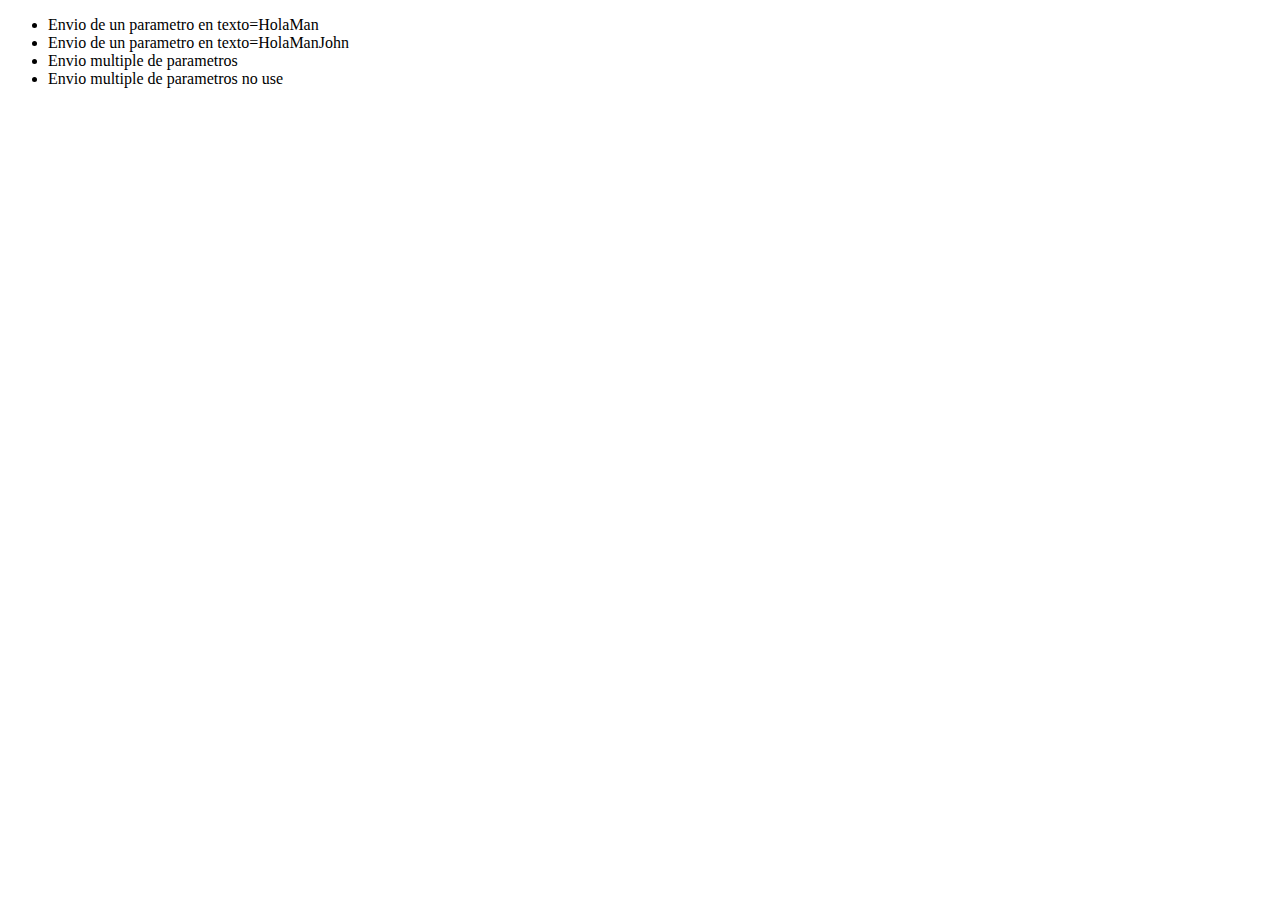
<file: src/main/resources/templates/params/index.html>
<!DOCTYPE html>
<html xmlns:th="http://www.thymeleaf.org" lang="en">
<head>
    <meta charset="UTF-8"/>
    <title th:text="'Enviar parametros con Request'"></title>
</head>
<body>

<ul>
    <li><a th:href="@{/params/string(texto='enviadato')}">Envio de un parametro en texto=HolaMan</a></li>
    <li><a th:href="@{/params/string(texto='Que tal John')}">Envio de un parametro en texto=HolaManJohn</a></li>
    <li><a th:href="@{/params/multi-params(saludo='Que tal Juan',numero=10)}">Envio multiple de parametros</a></li>
    <li><a th:href="@{/params/multi-request(saludo='Que tal Juan',numero=10)}">Envio multiple de parametros no use</a></li>
</ul>

</body>
</html>
</file>
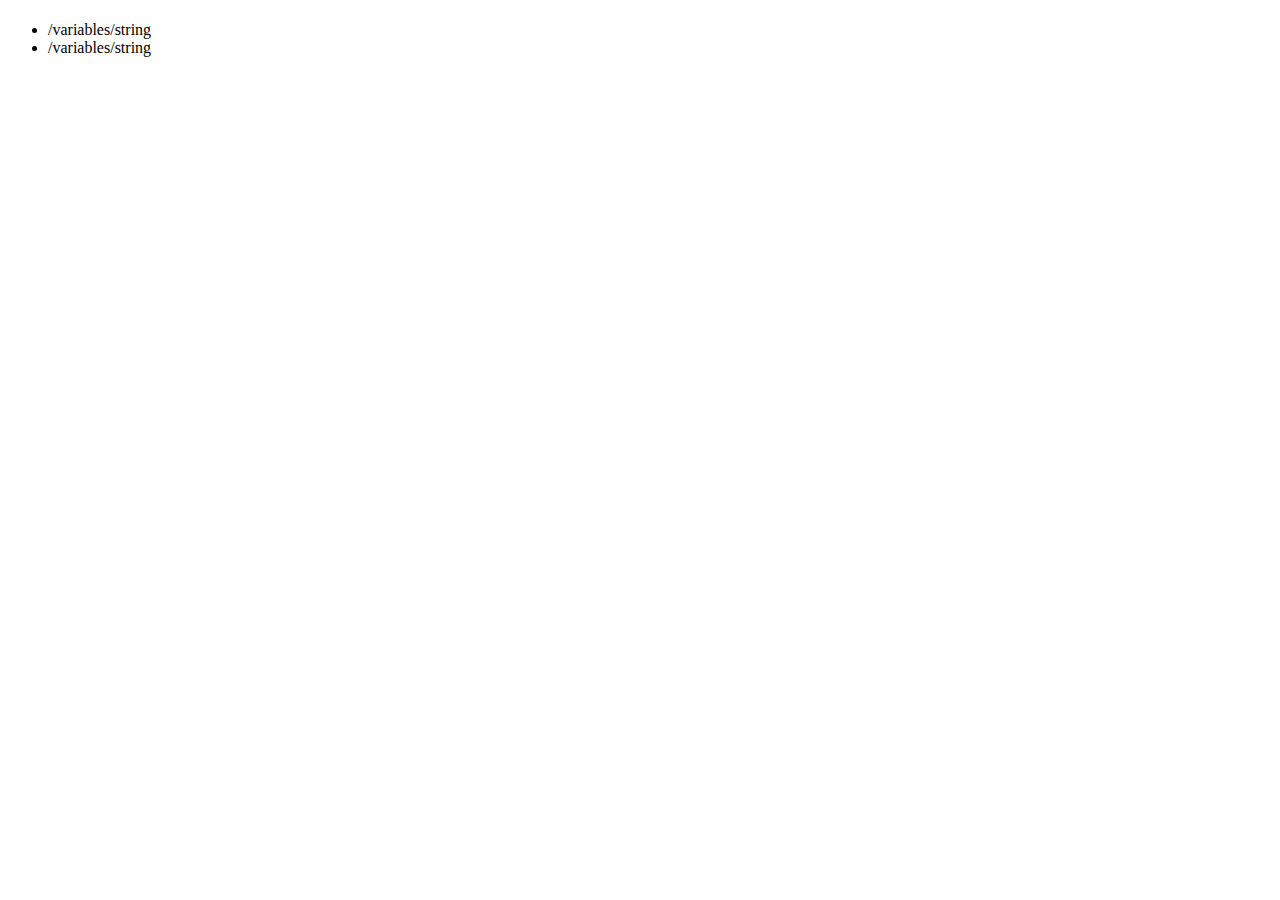
<file: src/main/resources/templates/variables/index.html>
<!DOCTYPE html>
<html xmlns:th="http://www.thymeleaf.org" lang="en">
<head>
    <meta charset="UTF-8"/>
    <title th:text="${titulo}"></title>
</head>
<body>

<h1 th:text="${titulo}"> </h1>

<ul>
    <li><a th:href="@{/variables/string/'Hola Fran' }">/variables/string</a></li>
    <li><a th:href="@{/variables/string/'Saludos fran'/55}">/variables/string</a></li>
</ul>

</body>
</html>
</file>
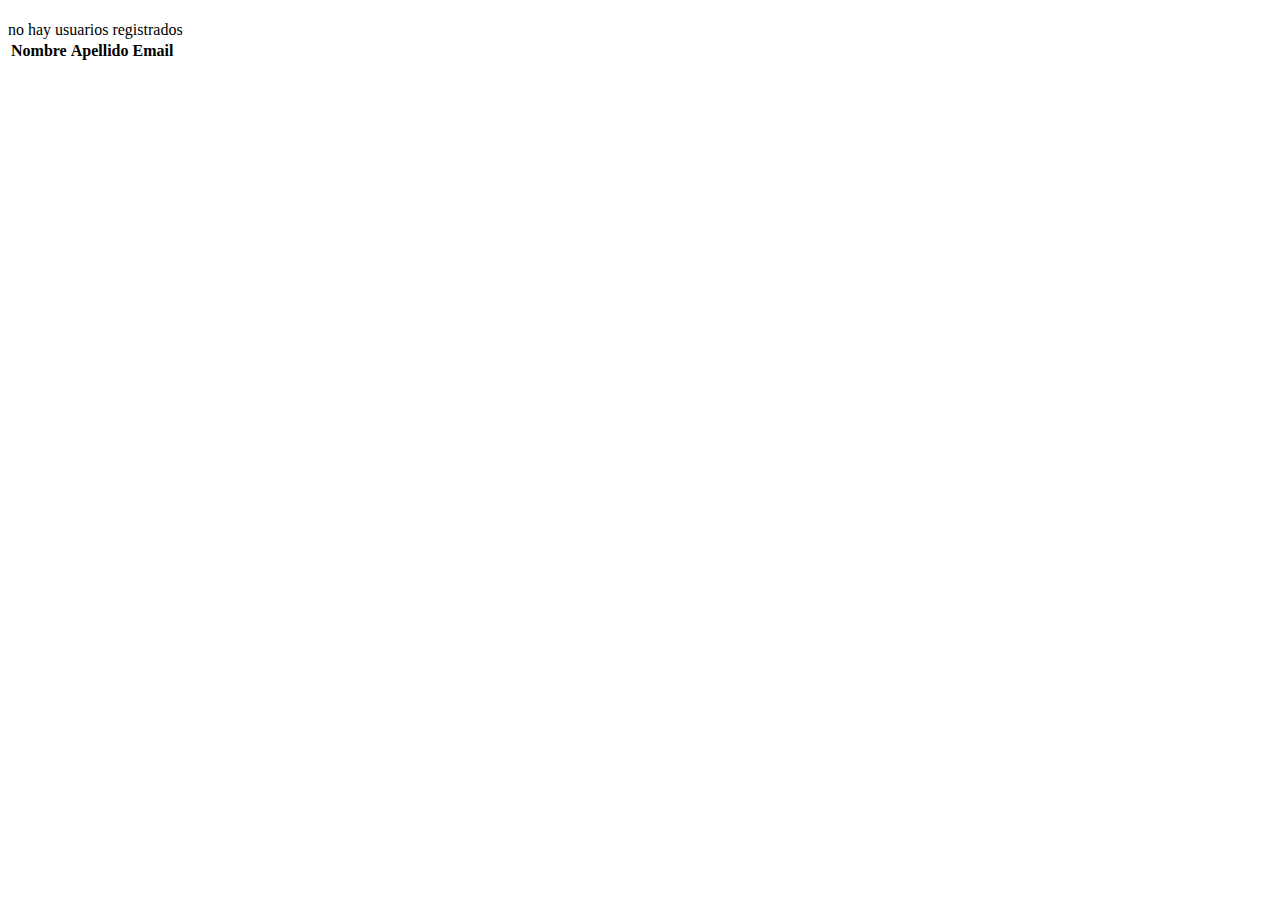
<file: src/main/resources/templates/listar.html>
<!DOCTYPE html>
<html xmlns:th="http://www.thymeleaf.org" lang="en">
<head>
    <meta charset="UTF-8"/>
    <title th:text="${titulo}"></title>
</head>
<body>
<h1 th:text="${titulo}"> </h1>

<div th:if="${usuarios.isEmpty()}">no hay usuarios registrados</div>

    <table th:if="${!usuarios.isEmpty()}" >
        <tr>
            <th>Nombre</th>
            <th>Apellido</th>
            <th>Email</th>
        </tr>
        <tbody>
            <tr th:each="usuario: ${usuarios}" >
                <td th:text="${usuario.nombre}"></td>
                <td th:text="${usuario.apellido}"></td>
                <td th:text="${usuario.email}"></td>
            </tr>
        </tbody>
    </table>
</body>
</html>
</file>
